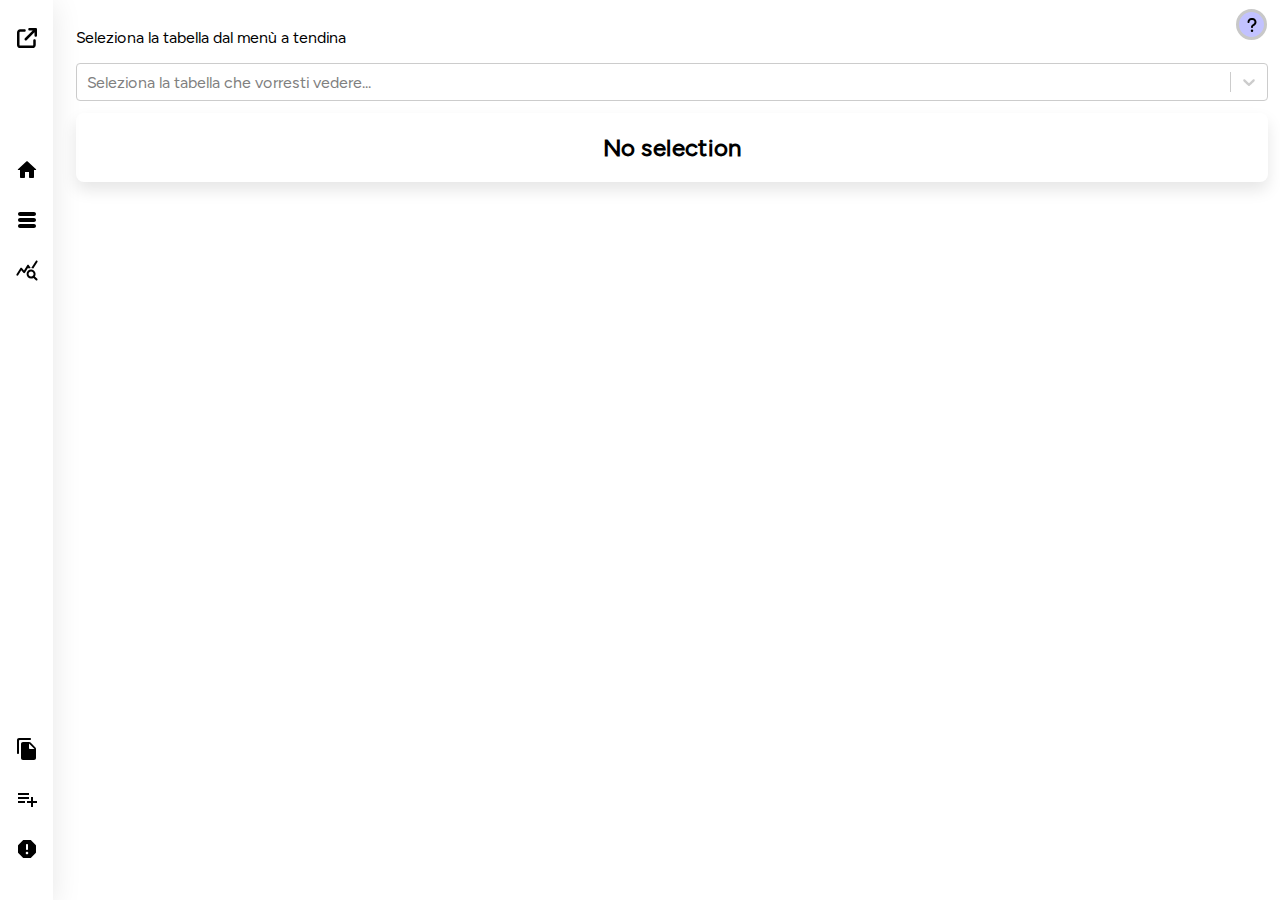
<file: index.html>
<!doctype html><html lang="it" xml:lang="it"><head><meta charset="utf-8"/><link rel="icon" type="image/svg+xml" href="/icons/favicon.svg"><meta name="author" content="Michael Lavigna"/><meta name="viewport" content="width=device-width,initial-scale=1"/><meta name="theme-color" content="#000000"/><meta name="description" content="Data Analyzer for Ticketing Master"/><link rel="apple-touch-icon" href="/icons/apple-touch-icon.png"/><link rel="stylesheet" href="/styles/index.css"><link rel="manifest" href="/manifest.json"/><title>Analyzer</title><script defer="defer" src="/static/js/main.be8cb9b5.js"></script></head><body><noscript>You need to enable JavaScript to run this app.</noscript><div id="analyzer-app"></div></body></html>
</file>
<file: styles/index.css>
@import url("./fonts/Figtree/style.css");
@import url("./fonts/Scandia/style.css");
:root {
  --left-nav-width: 20vw;
}
* {
  font-family: "Figtree", "Scandia", -apple-system, "Segoe UI", "Roboto",
    "Oxygen", "Ubuntu", "Cantarell", "Fira Sans", "Droid Sans", "Helvetica Neue",
    sans-serif;
  -webkit-font-smoothing: antialiased;
  -moz-osx-font-smoothing: grayscale;
}
body {
  margin: 0;
}

code {
  font-family: source-code-pro, Menlo, Monaco, Consolas, "Courier New",
    monospace;
}
.navigator-open-div {
  display: contents;
}
@-webkit-keyframes square-spin {
  25% {
    -webkit-transform: perspective(100px) rotateX(180deg) rotateY(0);
    transform: perspective(100px) rotateX(180deg) rotateY(0);
  }
  50% {
    -webkit-transform: perspective(100px) rotateX(180deg) rotateY(180deg);
    transform: perspective(100px) rotateX(180deg) rotateY(180deg);
  }
  75% {
    -webkit-transform: perspective(100px) rotateX(0) rotateY(180deg);
    transform: perspective(100px) rotateX(0) rotateY(180deg);
  }
  100% {
    -webkit-transform: perspective(100px) rotateX(0) rotateY(0);
    transform: perspective(100px) rotateX(0) rotateY(0);
  }
}
@keyframes square-spin {
  25% {
    -webkit-transform: perspective(100px) rotateX(180deg) rotateY(0);
    transform: perspective(100px) rotateX(180deg) rotateY(0);
  }
  50% {
    -webkit-transform: perspective(100px) rotateX(180deg) rotateY(180deg);
    transform: perspective(100px) rotateX(180deg) rotateY(180deg);
  }
  75% {
    -webkit-transform: perspective(100px) rotateX(0) rotateY(180deg);
    transform: perspective(100px) rotateX(0) rotateY(180deg);
  }
  100% {
    -webkit-transform: perspective(100px) rotateX(0) rotateY(0);
    transform: perspective(100px) rotateX(0) rotateY(0);
  }
}
.square-spin > div {
  width: 50px;
  height: 50px;
  background: rgb(2 2 2 / 77%);
  border-radius: 2px;
  box-shadow: 0 4px 30px rgba(0, 0, 0, 0.1);
  backdrop-filter: blur(20px);
  -webkit-backdrop-filter: blur(20px);
  border: 1px solid rgba(255, 255, 255, 1);
  position: absolute;
  left: 50%;
  top: 50%;
  -webkit-animation: square-spin 3s 0s cubic-bezier(0.09, 0.57, 0.49, 0.9)
    infinite;
  overflow: hidden;
  animation: square-spin 3s 0s cubic-bezier(0.09, 0.57, 0.49, 0.9) infinite;
}
.loader {
  height: 100vh;
  width: 100vw;
  background: #00000012;
}
.MuiAlert-message {
  width: 100% !important;
}
.modal {
  position: absolute;
  z-index: 15;
  left: 50%;
  top: 50%;
  transform: translate(-50%, -50%);
}
.modal-content {
  background: rgba(255, 255, 255, 0.708);
  border-radius: 16px;
  box-shadow: 0 4px 30px rgba(0, 0, 0, 0.1);
  backdrop-filter: blur(17.8px);
  -webkit-backdrop-filter: blur(17.8px);
  border: 1px solid rgba(255, 255, 255, 0.75);
  min-width: 50vw;
}

.close {
  font-size: xx-large;
  left: 96%;
  position: absolute;
  cursor: pointer;
}

.modal-content-divs {
  display: flex;
  flex-direction: column;
  gap: 5px;
  padding: 10px;
}

input {
  width: 50%;
  border: 1px solid #b1b1b1a3;
  border-radius: 5px;
  padding: 7px;
}

.modal-button-container {
  display: flex;
  justify-content: center;
  align-items: center;
  padding: 20px;

  button {
    width: 45%;
    background: #5d5d5d;
    border: 1px solid #c2c2c2;
    color: white;
    font-size: 1rem;
    font-weight: 900;
    padding: 3px;
    border-radius: 4px;
    cursor: pointer;
    transition: 0.3s;
  }
}
.modal-button-container button:hover {
  background: #aeaeae;
  color: black;
}
</file>
